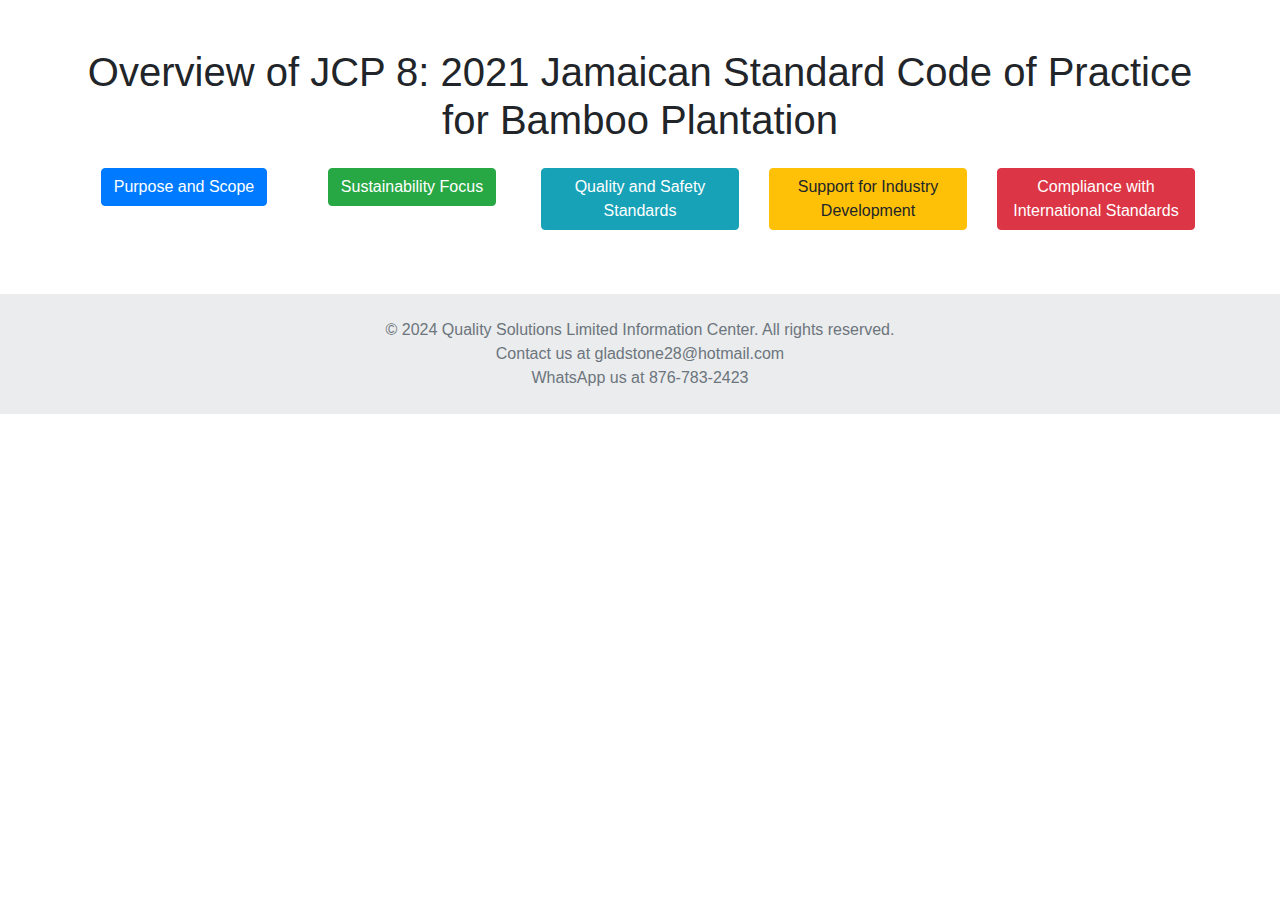
<file: index.html>
<!DOCTYPE html>
<html lang="en">

<head>
    <meta charset="UTF-8">
    <meta name="viewport" content="width=device-width, initial-scale=1.0">
    <title>Overview of Bamboo Plantation Standards</title>
    <link rel="stylesheet" href="https://cdnjs.cloudflare.com/ajax/libs/font-awesome/5.15.3/css/all.min.css">

    <link href="https://stackpath.bootstrapcdn.com/bootstrap/4.5.2/css/bootstrap.min.css" rel="stylesheet">
</head>

<body>

    <div class="container mt-5">
        <h1 class="mb-4 text-center">Overview of JCP 8: 2021 Jamaican Standard Code of Practice for Bamboo Plantation</h1>
        <div class="row text-center">
            <div class="col">
                <a href="keypoint1.html" class="btn btn-primary mb-3">Purpose and Scope</a>
            </div>
            <div class="col">
                <a href="keypoint2.html" class="btn btn-success mb-3">Sustainability Focus</a>
            </div>
            <div class="col">
                <a href="keypoint3.html" class="btn btn-info mb-3">Quality and Safety Standards</a>
            </div>
            <div class="col">
                <a href="keypoint4.html" class="btn btn-warning mb-3">Support for Industry Development</a>
            </div>
            <div class="col">
                <a href="keypoint5.html" class="btn btn-danger mb-3">Compliance with International Standards</a>
            </div>
        </div>
    </div>

    <script src="https://code.jquery.com/jquery-3.5.1.slim.min.js"></script>
    <script src="https://cdn.jsdelivr.net/npm/@popperjs/core@2.5.6/dist/umd/popper.min.js"></script>
    <script src="https://stackpath.bootstrapcdn.com/bootstrap/4.5.2/js/bootstrap.min.js"></script>
    <footer class="text-center text-lg-start bg-light text-muted mt-5">
        <div class="text-center p-4" style="background-color: rgba(0, 0, 0, 0.05);">
            &copy; 2024 Quality Solutions Limited Information Center. All rights reserved.
            <div>Contact us at <a href="mailto:gladstone28@hotmail.com" class="text-reset fw-bold">gladstone28@hotmail.com</a></div>
            <div>WhatsApp us at <a href="tel:+8767832423" class="text-reset fw-bold">876-783-2423</a></div>
            <!-- Uncomment below for social media links -->
            <!--
        <div class="pt-3">
            Follow us on:
            <a href="#" class="text-reset fw-bold me-4"><i class="fab fa-facebook"></i> Facebook</a>
            <a href="#" class="text-reset fw-bold me-4"><i class="fab fa-twitter"></i> Twitter</a>
            <a href="#" class="text-reset fw-bold"><i class="fab fa-instagram"></i> Instagram</a>
        </div>
        -->
        </div>
    </footer>

</body>

</html>
</file>
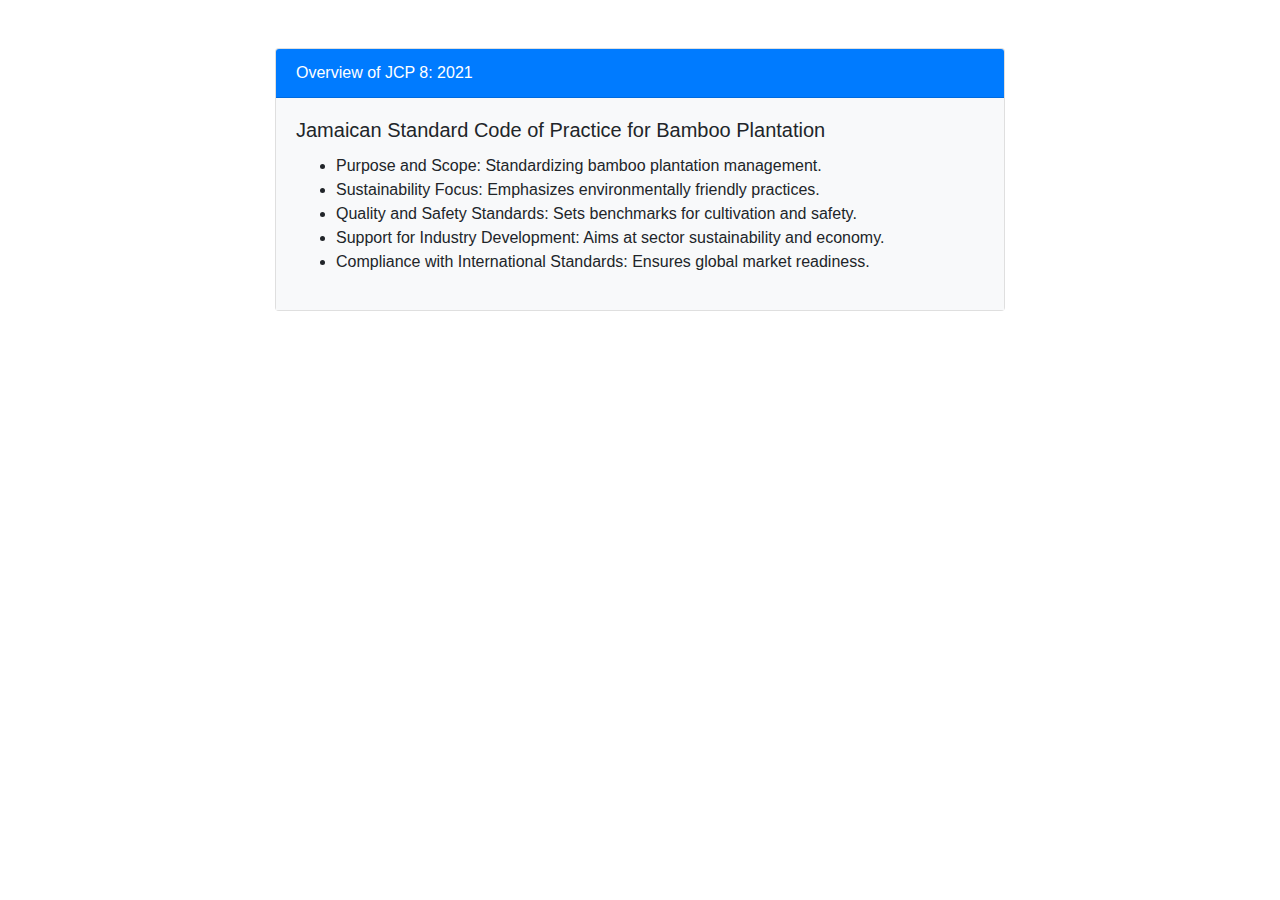
<file: backup-index.html>
<!DOCTYPE html>
<html lang="en">

<head>
    <meta charset="UTF-8">
    <meta name="viewport" content="width=device-width, initial-scale=1.0">
    <title>JCP 8: 2021 Jamaican Standard Code of Practice for Bamboo Plantation</title>
    <!-- Bootstrap CSS -->
    <link href="https://stackpath.bootstrapcdn.com/bootstrap/4.5.2/css/bootstrap.min.css" rel="stylesheet">
    <link rel="stylesheet" href="style.css">
</head>

<body>

    <div class="container mt-5">
        <div class="row">
            <div class="col-md-8 offset-md-2">
                <div class="card" role="article">
                    <div class="card-header">
                        Overview of JCP 8: 2021
                    </div>
                    <div class="card-body">
                        <h5 class="card-title" aria-level="2">Jamaican Standard Code of Practice for Bamboo Plantation</h5>
                        <ul>
                            <li>Purpose and Scope: Standardizing bamboo plantation management.</li>
                            <li>Sustainability Focus: Emphasizes environmentally friendly practices.</li>
                            <li>Quality and Safety Standards: Sets benchmarks for cultivation and safety.</li>
                            <li>Support for Industry Development: Aims at sector sustainability and economy.</li>
                            <li>Compliance with International Standards: Ensures global market readiness.</li>
                        </ul>
                    </div>
                </div>
            </div>
        </div>
    </div>
    <script src="script.js"></script>

    <!-- Bootstrap and jQuery libraries -->
    <script src="https://code.jquery.com/jquery-3.5.1.slim.min.js"></script>
    <script src="https://cdn.jsdelivr.net/npm/@popperjs/core@2.5.6/dist/umd/popper.min.js"></script>
    <script src="https://stackpath.bootstrapcdn.com/bootstrap/4.5.2/js/bootstrap.min.js"></script>
</body>

</html>
</file>
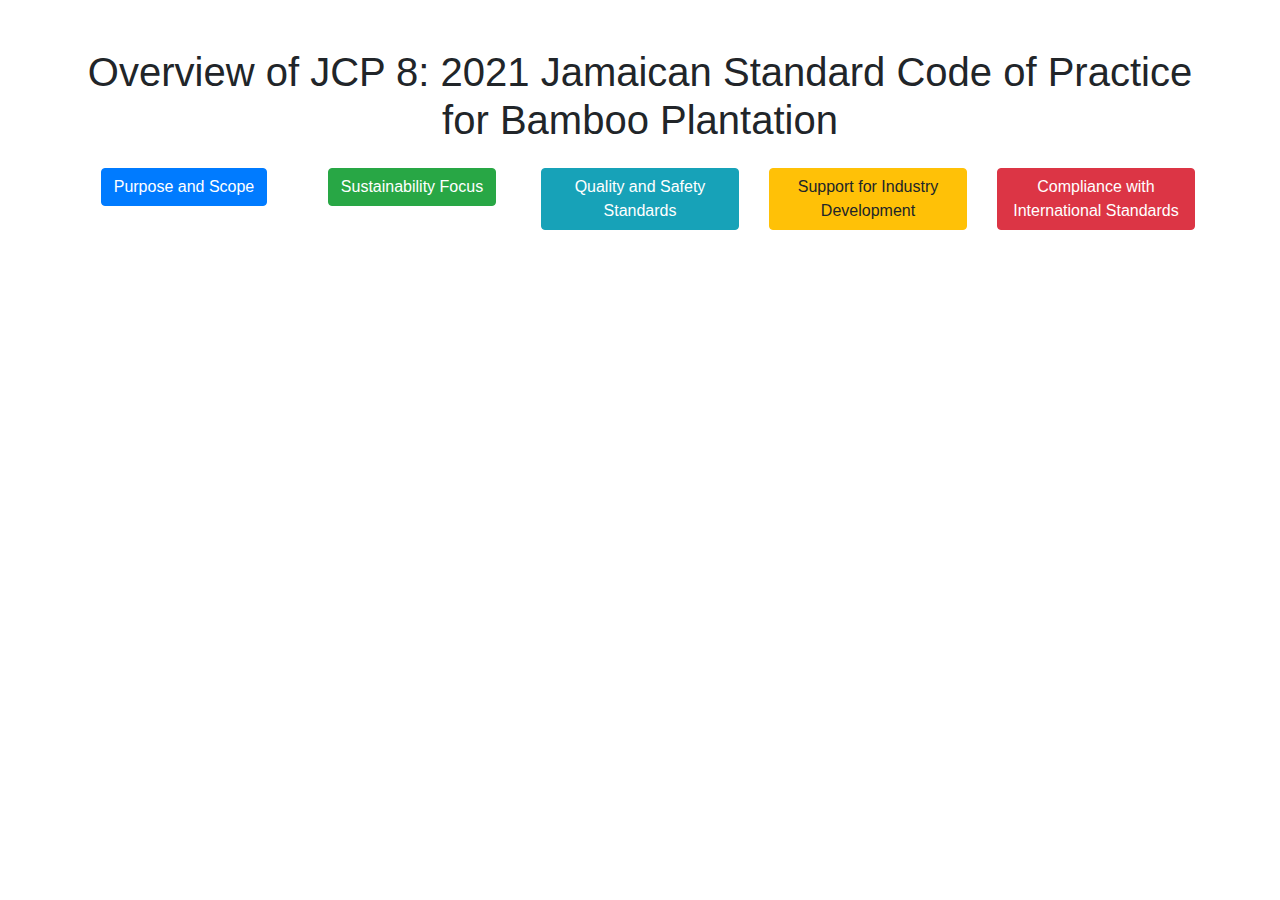
<file: horizontal-index.html>
<!DOCTYPE html>
<html lang="en">
<head>
    <meta charset="UTF-8">
    <meta name="viewport" content="width=device-width, initial-scale=1.0">
    <title>Overview of Bamboo Plantation Standards</title>
    <link href="https://stackpath.bootstrapcdn.com/bootstrap/4.5.2/css/bootstrap.min.css" rel="stylesheet">
</head>
<body>

<div class="container mt-5">
    <h1 class="mb-4 text-center">Overview of JCP 8: 2021 Jamaican Standard Code of Practice for Bamboo Plantation</h1>
    <div class="row text-center">
        <div class="col">
            <a href="keypoint1.html" class="btn btn-primary mb-3">Purpose and Scope</a>
        </div>
        <div class="col">
            <a href="keypoint2.html" class="btn btn-success mb-3">Sustainability Focus</a>
        </div>
        <div class="col">
            <a href="keypoint3.html" class="btn btn-info mb-3">Quality and Safety Standards</a>
        </div>
        <div class="col">
            <a href="keypoint4.html" class="btn btn-warning mb-3">Support for Industry Development</a>
        </div>
        <div class="col">
            <a href="keypoint5.html" class="btn btn-danger mb-3">Compliance with International Standards</a>
        </div>
    </div>
</div>

<script src="https://code.jquery.com/jquery-3.5.1.slim.min.js"></script>
<script src="https://cdn.jsdelivr.net/npm/@popperjs/core@2.5.6/dist/umd/popper.min.js"></script>
<script src="https://stackpath.bootstrapcdn.com/bootstrap/4.5.2/js/bootstrap.min.js"></script>
</body>
</html>
</file>
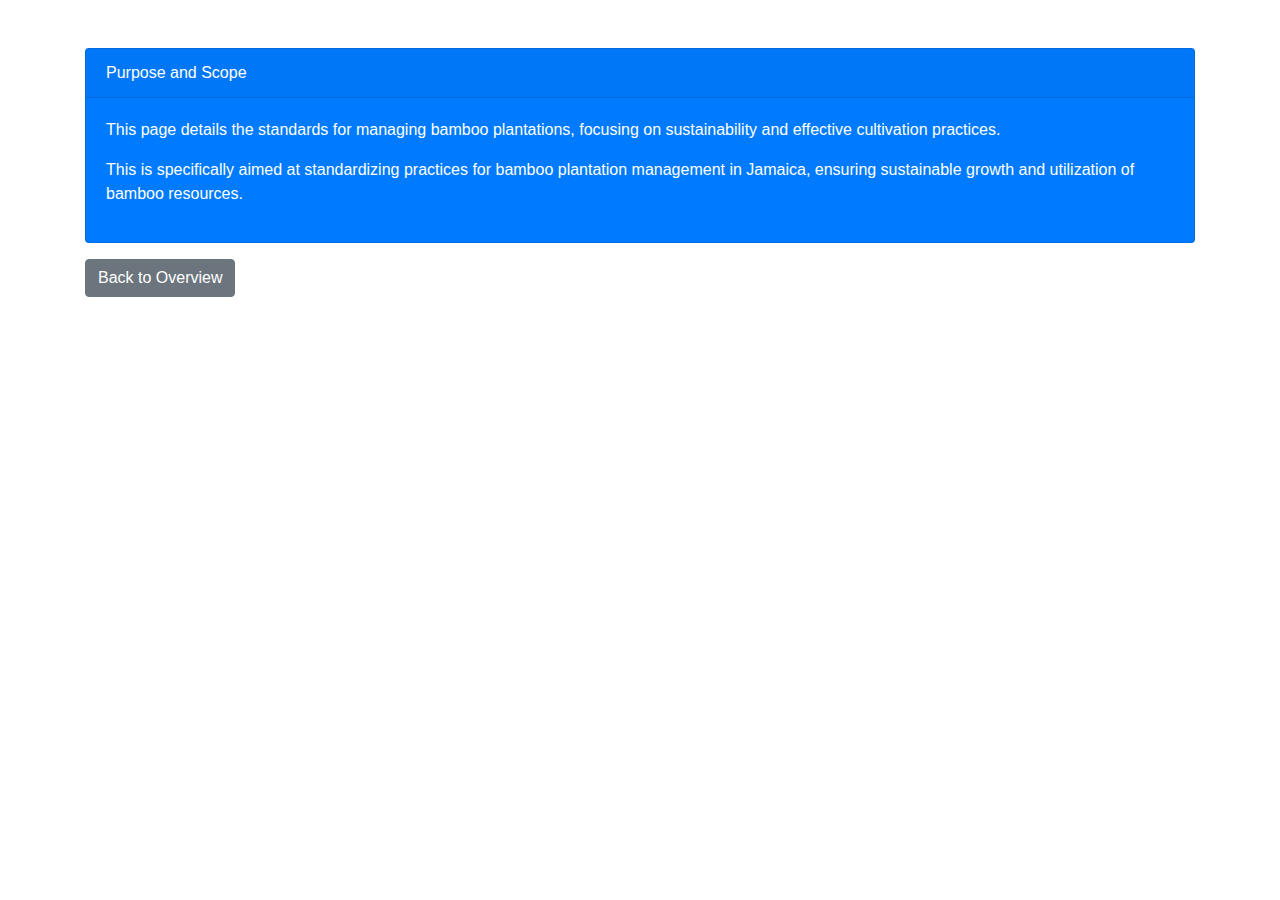
<file: keypoint1.html>
<!DOCTYPE html>
<html lang="en">

<head>
    <meta charset="UTF-8">
    <meta name="viewport" content="width=device-width, initial-scale=1.0">
    <title>Purpose and Scope</title>
    <link href="https://stackpath.bootstrapcdn.com/bootstrap/4.5.2/css/bootstrap.min.css" rel="stylesheet">
</head>

<body>

    <div class="container mt-5">
        <div class="card text-white bg-primary mb-3">
            <div class="card-header">Purpose and Scope</div>
            <div class="card-body">
                <p class="card-text">This page details the standards for managing bamboo plantations, focusing on sustainability and effective cultivation practices.</p>
                <p>This is specifically aimed at standardizing practices for bamboo plantation management in Jamaica, ensuring sustainable growth and utilization of bamboo resources.</p>
            </div>
        </div>
        <a href="index.html" class="btn btn-secondary">Back to Overview</a>
    </div>

    <script src="https://code.jquery.com/jquery-3.5.1.slim.min.js"></script>
    <script src="https://cdn.jsdelivr.net/npm/@popperjs/core@2.5.6/dist/umd/popper.min.js"></script>
    <script src="https://stackpath.bootstrapcdn.com/bootstrap/4.5.2/js/bootstrap.min.js"></script>
</body>

</html>
</file>
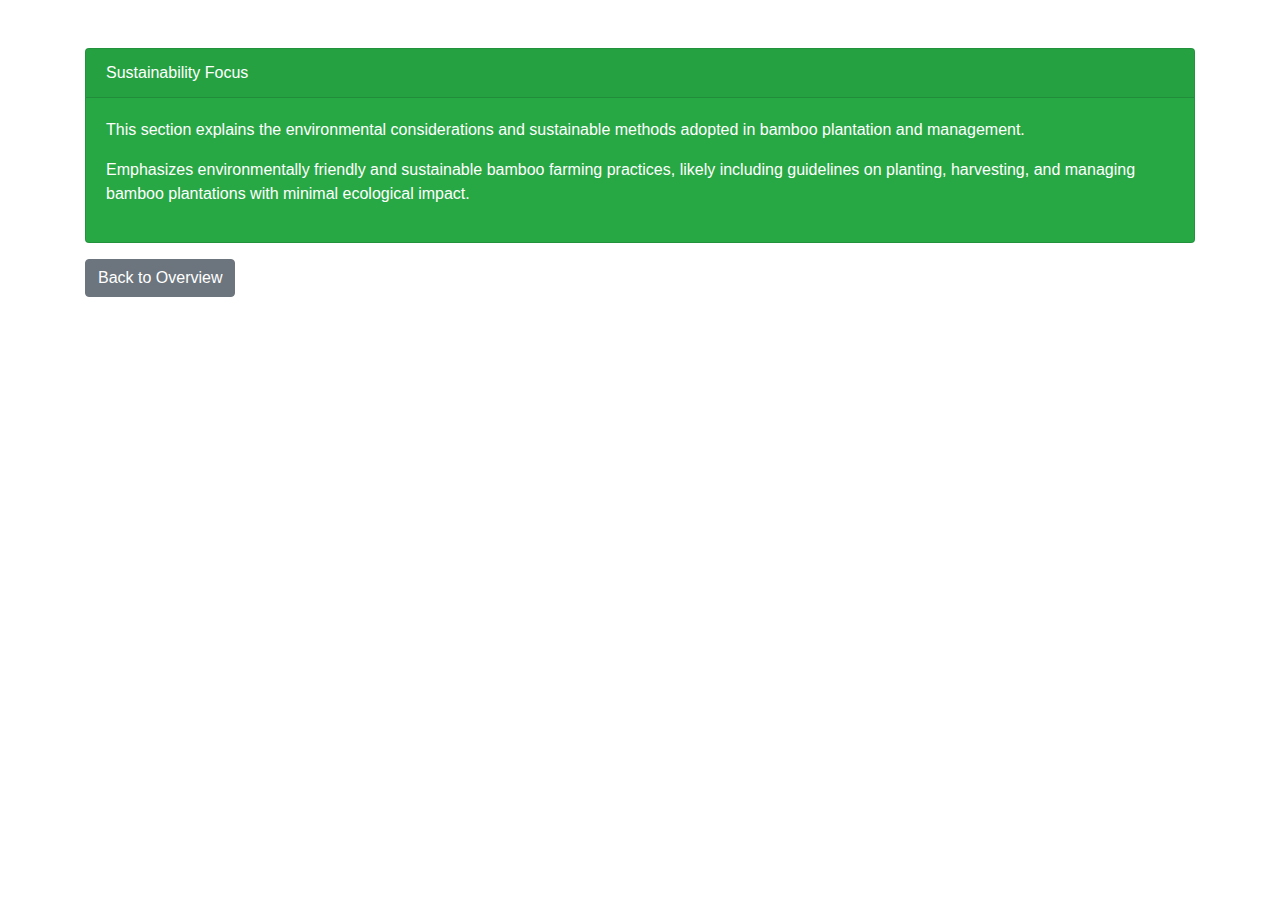
<file: keypoint2.html>
<!DOCTYPE html>
<html lang="en">

<head>
    <meta charset="UTF-8">
    <meta name="viewport" content="width=device-width, initial-scale=1.0">
    <title>Sustainability Focus</title>
    <link href="https://stackpath.bootstrapcdn.com/bootstrap/4.5.2/css/bootstrap.min.css" rel="stylesheet">
</head>

<body>

    <div class="container mt-5">
        <div class="card text-white bg-success mb-3">
            <div class="card-header">Sustainability Focus</div>
            <div class="card-body">
                <p class="card-text">This section explains the environmental considerations and sustainable methods adopted in bamboo plantation and management.</p>
                <p>Emphasizes environmentally friendly and sustainable bamboo farming practices, likely including guidelines on planting, harvesting, and managing bamboo plantations with minimal ecological impact.</p>
            </div>
        </div>
        <a href="index.html" class="btn btn-secondary">Back to Overview</a>
    </div>

    <script src="https://code.jquery.com/jquery-3.5.1.slim.min.js"></script>
    <script src="https://cdn.jsdelivr.net/npm/@popperjs/core@2.5.6/dist/umd/popper.min.js"></script>
    <script src="https://stackpath.bootstrapcdn.com/bootstrap/4.5.2/js/bootstrap.min.js"></script>
</body>

</html>
</file>
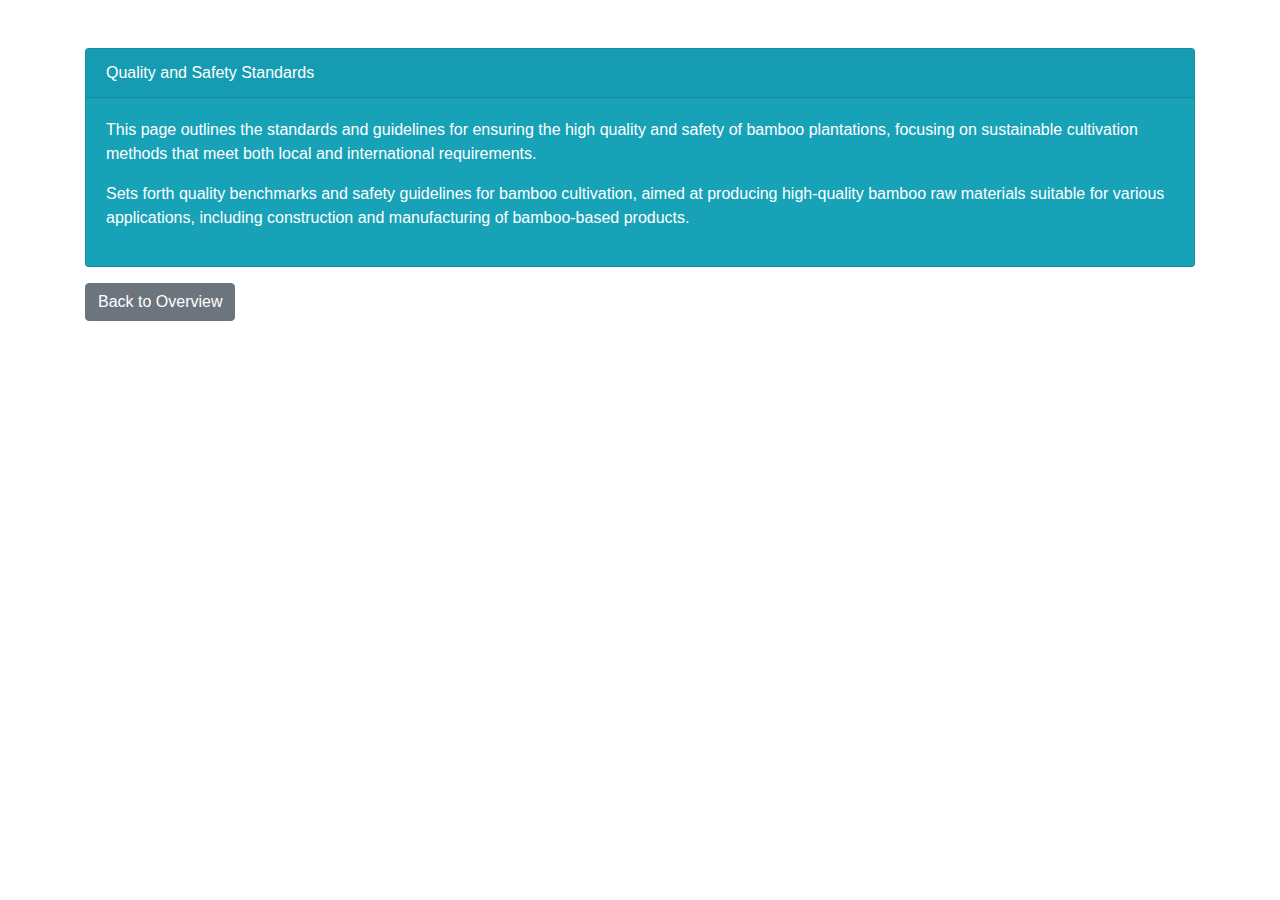
<file: keypoint3.html>
<!DOCTYPE html>
<html lang="en">

<head>
    <meta charset="UTF-8">
    <meta name="viewport" content="width=device-width, initial-scale=1.0">
    <title>Quality and Safety Standards</title>
    <link href="https://stackpath.bootstrapcdn.com/bootstrap/4.5.2/css/bootstrap.min.css" rel="stylesheet">
</head>

<body>

    <div class="container mt-5">
        <div class="card text-white bg-info mb-3">
            <div class="card-header">Quality and Safety Standards</div>
            <div class="card-body">
                <p class="card-text">This page outlines the standards and guidelines for ensuring the high quality and safety of bamboo plantations, focusing on sustainable cultivation methods that meet both local and international requirements.</p>
                <p>Sets forth quality benchmarks and safety guidelines for bamboo cultivation, aimed at producing high-quality bamboo raw materials suitable for various applications, including construction and manufacturing of bamboo-based products.</p>
            </div>
        </div>
        <a href="index.html" class="btn btn-secondary">Back to Overview</a>
    </div>

    <script src="https://code.jquery.com/jquery-3.5.1.slim.min.js"></script>
    <script src="https://cdn.jsdelivr.net/npm/@popperjs/core@2.5.6/dist/umd/popper.min.js"></script>
    <script src="https://stackpath.bootstrapcdn.com/bootstrap/4.5.2/js/bootstrap.min.js"></script>
</body>

</html>
</file>
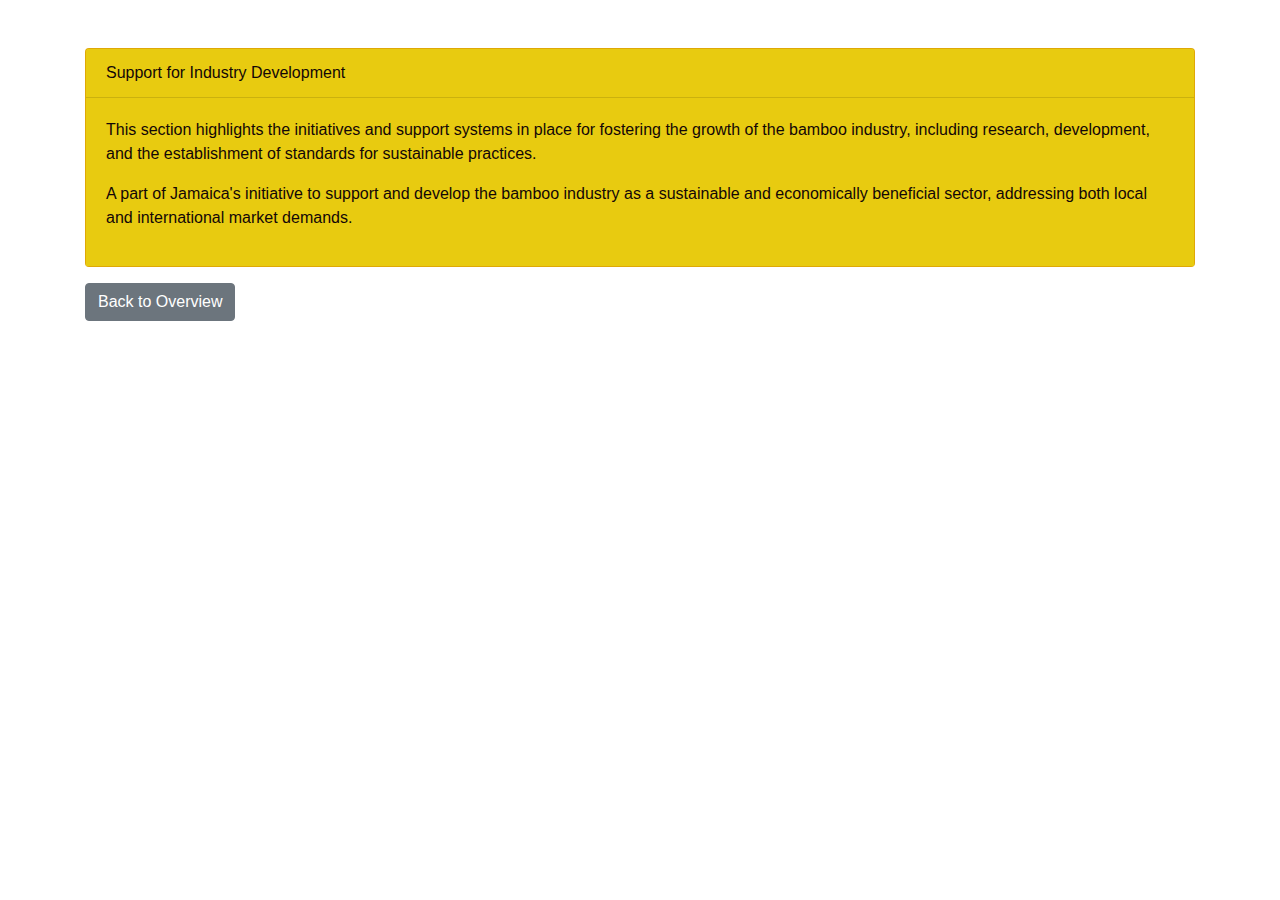
<file: keypoint4.html>
<!DOCTYPE html>
<html lang="en">

<head>
    <meta charset="UTF-8">
    <meta name="viewport" content="width=device-width, initial-scale=1.0">
    <title>Support for Industry Development</title>
    <link href="https://stackpath.bootstrapcdn.com/bootstrap/4.5.2/css/bootstrap.min.css" rel="stylesheet">
    <link rel="stylesheet" href="style4.css">
</head>

<body>

    <div class="container mt-5">
        <div class="card text-white bg-warning mb-3">
            <div class="card-header">Support for Industry Development</div>
            <div class="card-body">
                <p class="card-text">This section highlights the initiatives and support systems in place for fostering the growth of the bamboo industry, including research, development, and the establishment of standards for sustainable practices.</p>
                <p>A part of Jamaica's initiative to support and develop the bamboo industry as a sustainable and economically beneficial sector, addressing both local and international market demands.</p>
            </div>
        </div>
        <a href="index.html" class="btn btn-secondary">Back to Overview</a>
    </div>

    <script src="https://code.jquery.com/jquery-3.5.1.slim.min.js"></script>
    <script src="https://cdn.jsdelivr.net/npm/@popperjs/core@2.5.6/dist/umd/popper.min.js"></script>
    <script src="https://stackpath.bootstrapcdn.com/bootstrap/4.5.2/js/bootstrap.min.js"></script>
</body>

</html>
</file>
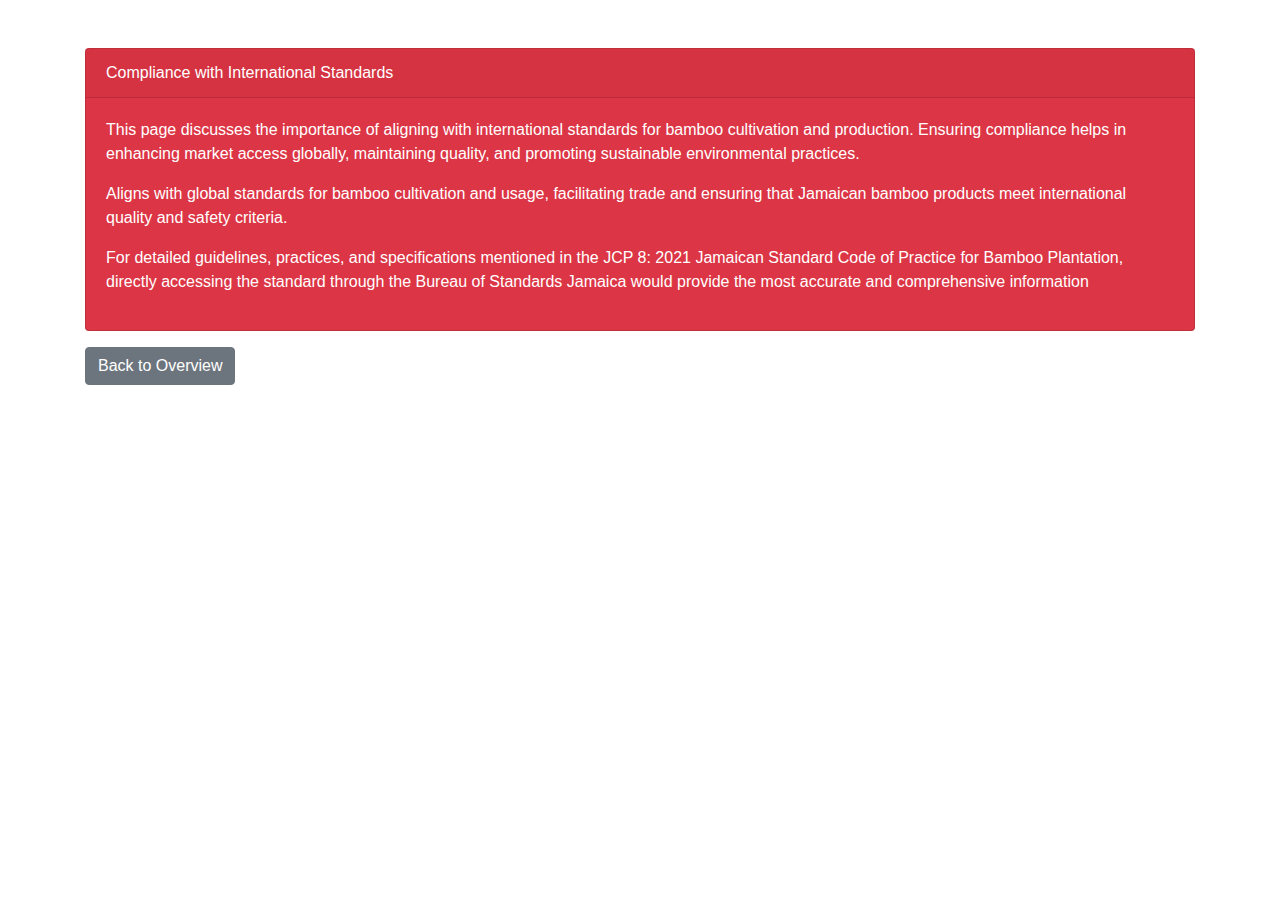
<file: keypoint5.html>
<!DOCTYPE html>
<html lang="en">

<head>
    <meta charset="UTF-8">
    <meta name="viewport" content="width=device-width, initial-scale=1.0">
    <title>Compliance with International Standards</title>
    <link href="https://stackpath.bootstrapcdn.com/bootstrap/4.5.2/css/bootstrap.min.css" rel="stylesheet">
</head>

<body>

    <div class="container mt-5">
        <div class="card text-white bg-danger mb-3">
            <div class="card-header">Compliance with International Standards</div>
            <div class="card-body">
                <p class="card-text">This page discusses the importance of aligning with international standards for bamboo cultivation and production. Ensuring compliance helps in enhancing market access globally, maintaining quality, and promoting sustainable environmental
                    practices.
                </p>
                <p>Aligns with global standards for bamboo cultivation and usage, facilitating trade and ensuring that Jamaican bamboo products meet international quality and safety criteria.</p>
                <p>For detailed guidelines, practices, and specifications mentioned in the JCP 8: 2021 Jamaican Standard Code of Practice for Bamboo Plantation, directly accessing the standard through the Bureau of Standards Jamaica would provide the most
                    accurate and comprehensive information​</p>
            </div>
        </div>
        <a href="index.html" class="btn btn-secondary">Back to Overview</a>
    </div>

    <script src="https://code.jquery.com/jquery-3.5.1.slim.min.js"></script>
    <script src="https://cdn.jsdelivr.net/npm/@popperjs/core@2.5.6/dist/umd/popper.min.js"></script>
    <script src="https://stackpath.bootstrapcdn.com/bootstrap/4.5.2/js/bootstrap.min.js"></script>
</body>

</html>
</file>
<file: style.css>
.card-header {
    background-color: #007BFF;
    color: #ffffff;
}

.card-body {
    background-color: #f8f9fa;
}
</file>
<file: style4.css>
.card-header {
    background-color: #e8cb10;
    color: #130707;
}

.card-body {
    background-color: #e8cb10;
    color: #130707;
}
</file>
